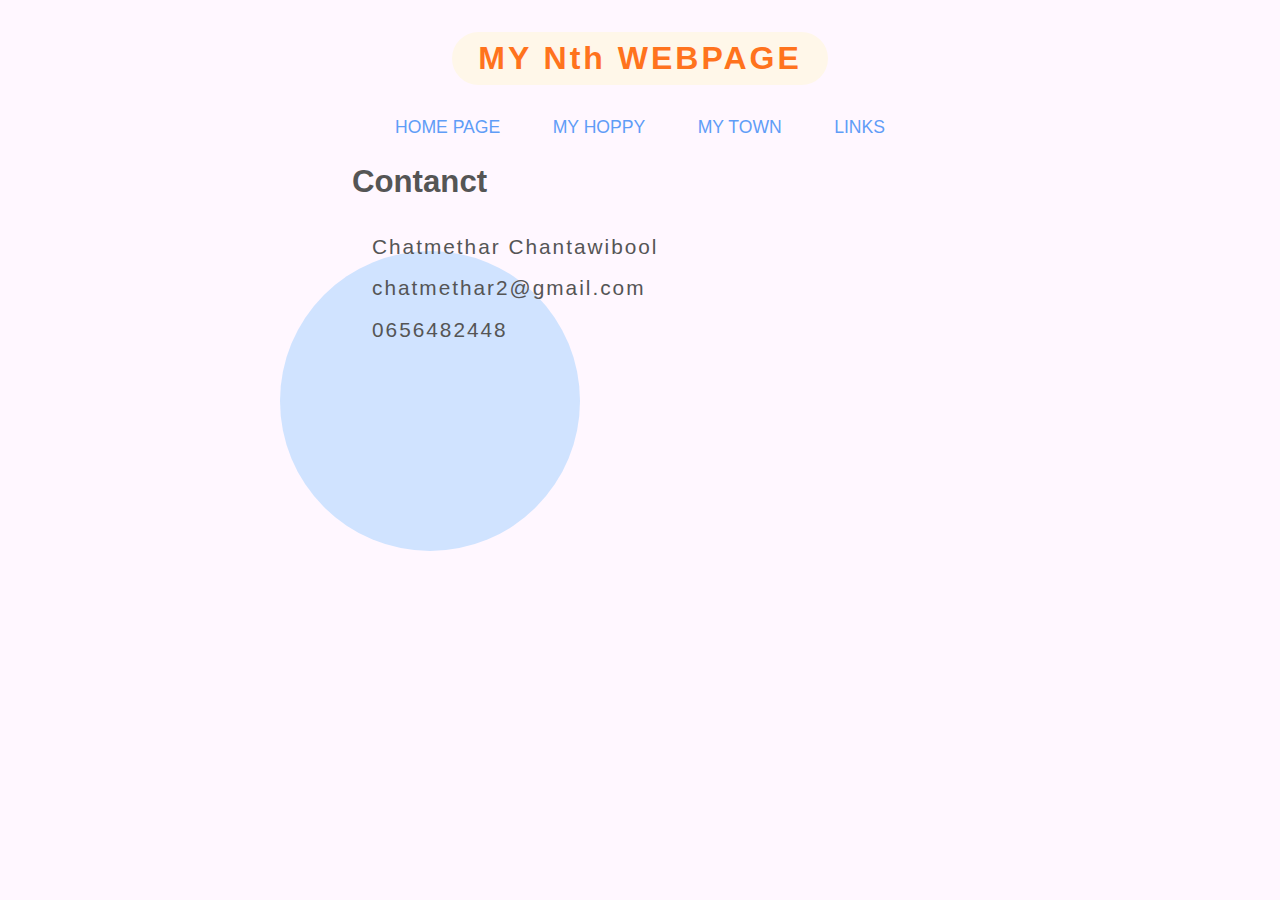
<file: links.html>
<!DOCTYPE html>
<!DOCTYPE Labwork4_HTML and CSS>
<html>
  <head>
    <title>MY FIRST WEBPAGE</title>
    <link rel="stylesheet" href="style.css" />
  </head>
  <body>
    <!-- Main content -->
    <h1>MY Nth WEBPAGE</h1>

    <!-- Site navigation menu -->
    <ul class="navbar">
      <li><a href="index.html" class="link">Home page</a></li>
      <li><a href="hoppy.html" class="link">My hoppy</a></li>
      <li>
        <a
          href="https://goo.gl/maps/tkMaRnKziF35kRS37"
          target="_blank"
          class="link"
          >My town</a
        >
      </li>
      <li><a href="links.html" class="link">Links</a></li>
    </ul>

    <div class="content">
      <h2>Contanct</h2>
      <p class="contact">Chatmethar Chantawibool</p>
      <p class="contact">chatmethar2@gmail.com</p>
      <p class="contact">0656482448</p>
    </div>
    <div class="circle"></div>
  </body>
</html>
</file>
<file: style.css>
html,
body {
    margin: 0;
    padding: 0;
}

body {
    background-color: #FFF7FF;
    font-family: 'Gill Sans', 'Gill Sans MT', Calibri, 'Trebuchet MS', sans-serif;
    max-width: 720px;
    margin: auto;
}

h1 {
    padding: 8px;
    color: #FF731D;
    text-align: center;
    letter-spacing: 3px;
    background-color: #FFF7E9;
    border-radius: 50px;
    width: 50%;
    margin: 2rem auto;
}

.navbar {
    list-style-type: none;
    display: flex;
    justify-content: space-between;
    margin-block-start: 1em;
    padding: 0px 100px;
}

.link {
    list-style: none;
    text-decoration: none;
    color: #5F9DF7;
    font-size: 1.1em;
    text-transform: uppercase;
    padding: 8px 15px;
    text-align: center;
}

.link:hover {
    color: #1746A2;
    background-color: #ffffff;
    border-radius: 50px;
}

.content {
    width: 80%;
    margin: 0 auto;
    font-size: 1.3em;
    color: #555555;
}

address {
    text-align: right;
}

.content p {
    margin-top: 50px;
    text-indent: 20px;
    letter-spacing: 2px;
    line-height: 2em;
    font-weight: 300;
}

.circle {
    width: 300px;
    height: 300px;
    position: relative;
    left: -0;
    bottom: 100px;
    border-radius: 200px;
    background-color: #d0e3ff;
    z-index: -1;
}

p.contact {
    margin: 0;
}

p.hoppy {
    text-align: center;
    line-height: 70px;
}

@media (max-width: 720px) {
    html {
        font-size: 0.9em;
    }

    .navbar {
        padding: 0px 50px;
    }
}

/* Set the size of the div element that contains the map */
#map {
    height: 400px;
    /* The height is 400 pixels */
    width: 100%;
    /* The width is the width of the web page */
}
</file>
